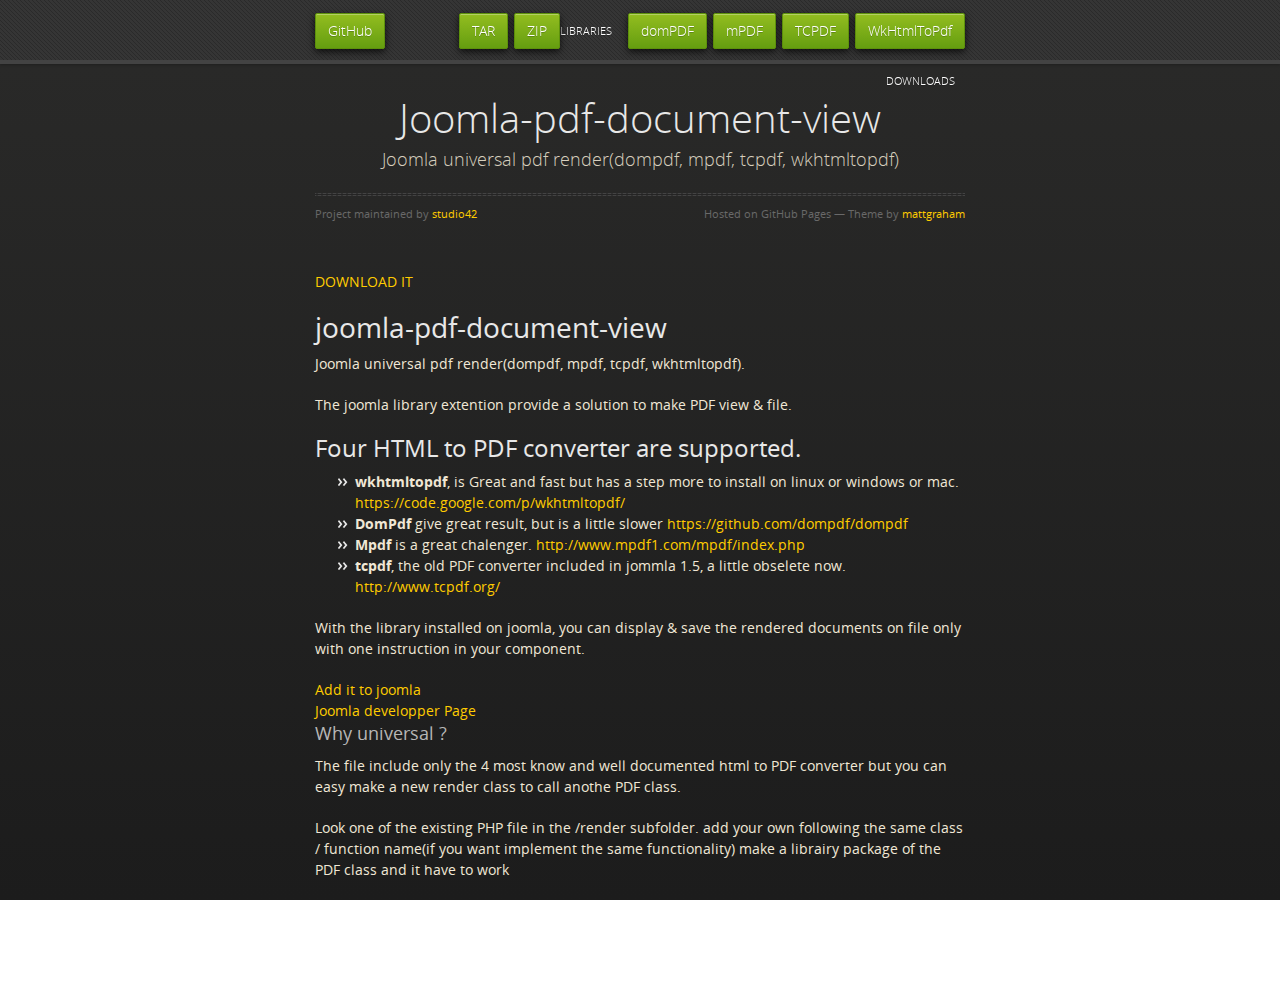
<file: index.html>
<!doctype html>
<html>
  <head>
    <meta charset="utf-8">
    <meta http-equiv="X-UA-Compatible" content="chrome=1">
    <title>Joomla-pdf-document-view by studio42</title>
    <link rel="stylesheet" href="stylesheets/styles.css">
    <link rel="stylesheet" href="stylesheets/pygment_trac.css">
    <script src="https://ajax.googleapis.com/ajax/libs/jquery/1.7.1/jquery.min.js"></script>
    <script src="javascripts/respond.js"></script>
    <!--[if lt IE 9]>
      <script src="//html5shiv.googlecode.com/svn/trunk/html5.js"></script>
    <![endif]-->
    <!--[if lt IE 8]>
    <link rel="stylesheet" href="stylesheets/ie.css">
    <![endif]-->
    <meta name="viewport" content="width=device-width, initial-scale=1, user-scalable=no">

  </head>
  <body>
      <div id="header">
        <nav>
          <li class="fork"><a href="https://github.com/studio42/joomla-pdf-document-view">GitHub</a></li>
          <li class="downloads"><a href="https://github.com/studio42/joomla-pdf-document-view/archive/lib_WkHtmlToPdf_j2.5.zip">WkHtmlToPdf</a></li>
          <li class="downloads"><a href="https://github.com/studio42/joomla-pdf-document-view/archive/lib_tcpdf_j2.5.zip">TCPDF</a></li>
          <li class="downloads"><a href="https://github.com/studio42/joomla-pdf-document-view/archive/lib_mpdf_j2.5.zip">mPDF</a></li>
          <li class="downloads"><a href="https://github.com/studio42/joomla-pdf-document-view/tree/lib_dompdf_j2.5.zip">domPDF</a></li>
          <li class="title"> LIBRARIES</li>
          <li class="downloads"><a href="https://github.com/studio42/joomla-pdf-document-view/zipball/master">ZIP</a></li>
          <li class="downloads"><a href="https://github.com/studio42/joomla-pdf-document-view/tarball/master">TAR</a></li>
          <li class="title"> DOWNLOADS</li>
        </nav>
      </div><!-- end header -->

    <div class="wrapper">

      <section>
        <div id="title">
          <h1>Joomla-pdf-document-view</h1>
          <p>Joomla universal pdf render(dompdf, mpdf, tcpdf, wkhtmltopdf)</p>
          <hr>
          <span class="credits left">Project maintained by <a href="https://github.com/studio42">studio42</a></span>
          <span class="credits right">Hosted on GitHub Pages &mdash; Theme by <a href="https://twitter.com/michigangraham">mattgraham</a></span>
        </div>

        <p><a href="https://github.com/studio42/joomla-pdf-document-view/archive/master.zip">DOWNLOAD IT</a></p>

<h1>
<a name="joomla-pdf-document-view" class="anchor" href="#joomla-pdf-document-view"><span class="octicon octicon-link"></span></a>joomla-pdf-document-view</h1>

<p>Joomla universal pdf render(dompdf, mpdf, tcpdf, wkhtmltopdf).</p>

<p>The joomla library extention provide a solution to make PDF view &amp; file.</p>

<h2>
<a name="four-html-to-pdf-converter-are-supported" class="anchor" href="#four-html-to-pdf-converter-are-supported"><span class="octicon octicon-link"></span></a>Four HTML to PDF converter are supported.</h2>

<ul>
<li>
<strong>wkhtmltopdf</strong>, is Great and fast but has a step more to install on linux or windows or mac.
<a href="https://code.google.com/p/wkhtmltopdf/">https://code.google.com/p/wkhtmltopdf/</a>
</li>
<li>
<strong>DomPdf</strong> give great result, but is a little slower 
<a href="https://github.com/dompdf/dompdf">https://github.com/dompdf/dompdf</a>
</li>
<li>
<strong>Mpdf</strong> is a great chalenger.
<a href="http://www.mpdf1.com/mpdf/index.php">http://www.mpdf1.com/mpdf/index.php</a>
</li>
<li>
<strong>tcpdf</strong>, the old  PDF converter included in jommla 1.5, a little obselete now.
<a href="http://www.tcpdf.org/">http://www.tcpdf.org/</a>
</li>
</ul><p>With the library installed on joomla, you can display &amp; save the rendered documents on file only with one instruction in your component.</p>
<a href="install.html">Add it to joomla</a><br/>
<a href="developper.html">Joomla developper Page</a>

<h3>Why universal ?</h3>
<p>The file include only the 4 most know and well documented html to PDF converter but you can easy make a new render class to call anothe PDF class.</p>
<p>Look one of the existing PHP file in the /render subfolder. add your own following the same  class / function name(if you want implement the same functionality) make a librairy package of the PDF class and it have to work </p>

      </section>

    </div>
    <!--[if !IE]><script>fixScale(document);</script><![endif]-->
    
  </body>
</html>
</file>
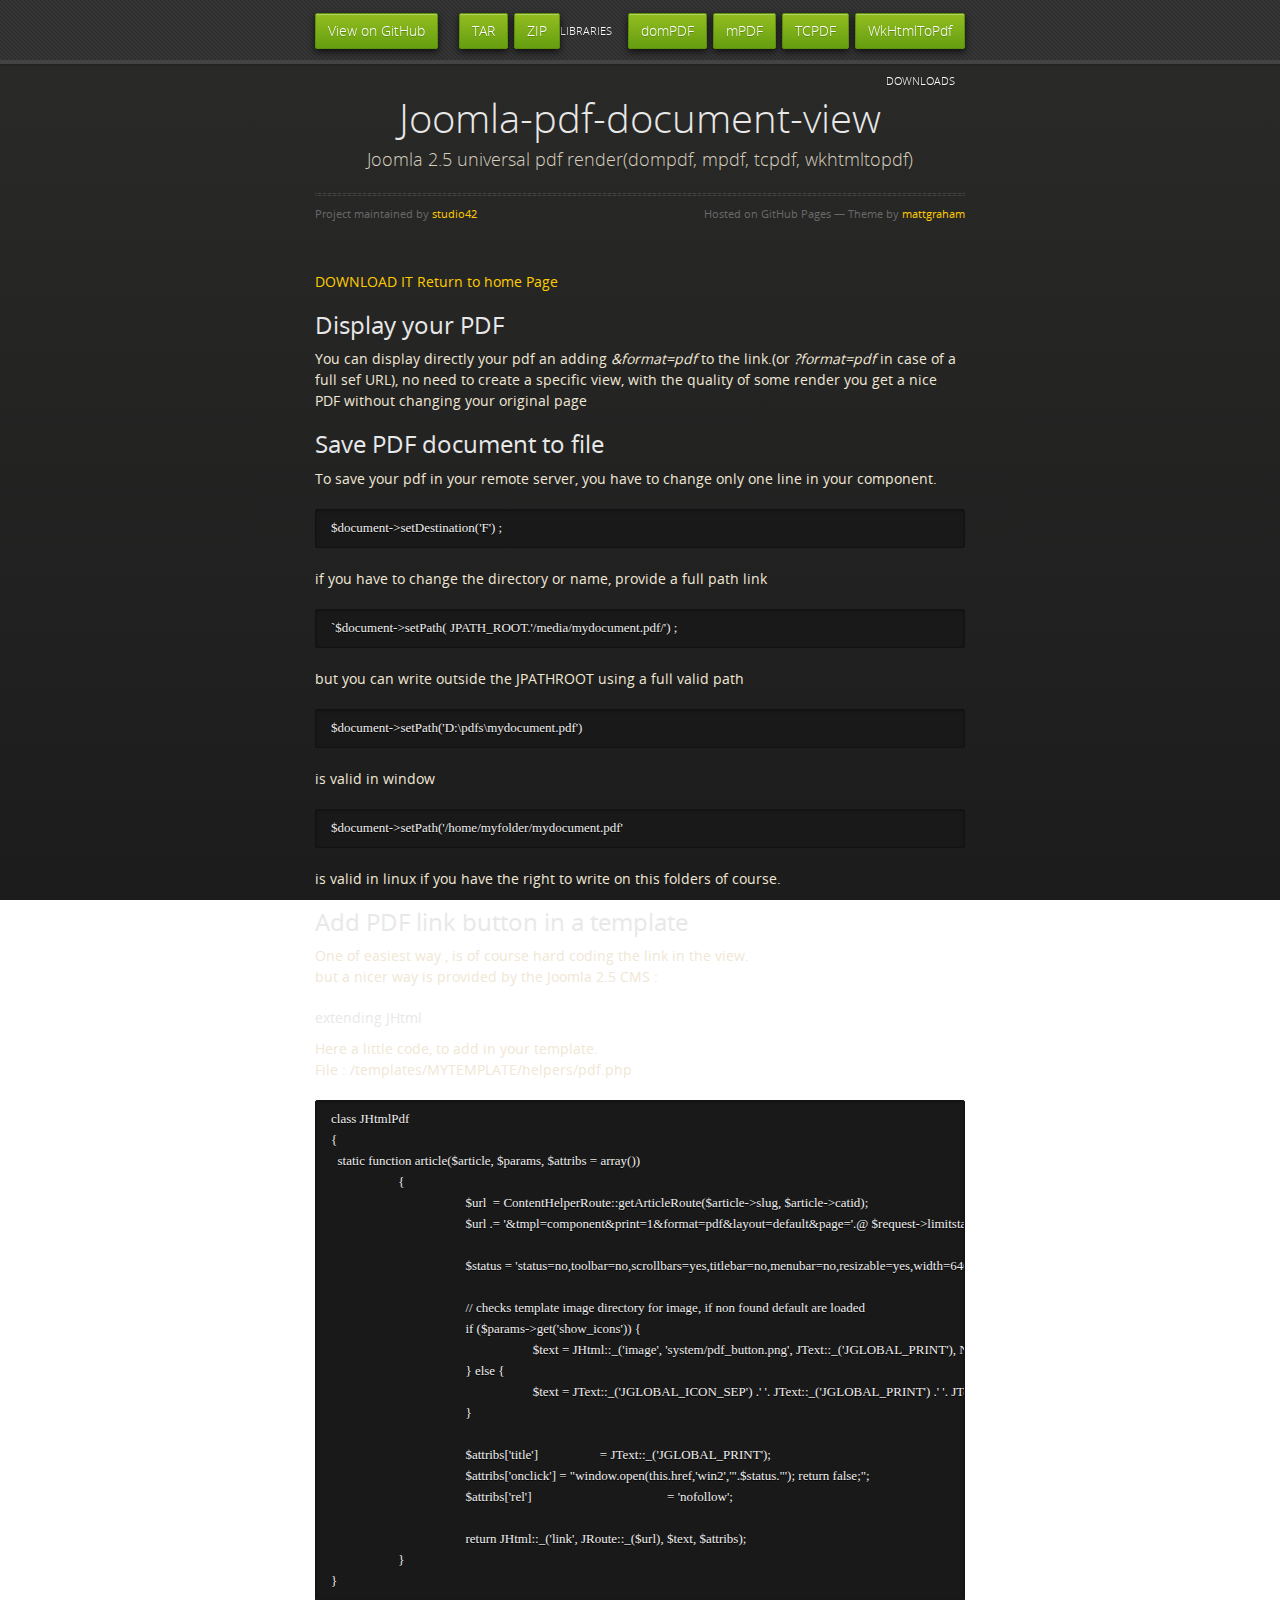
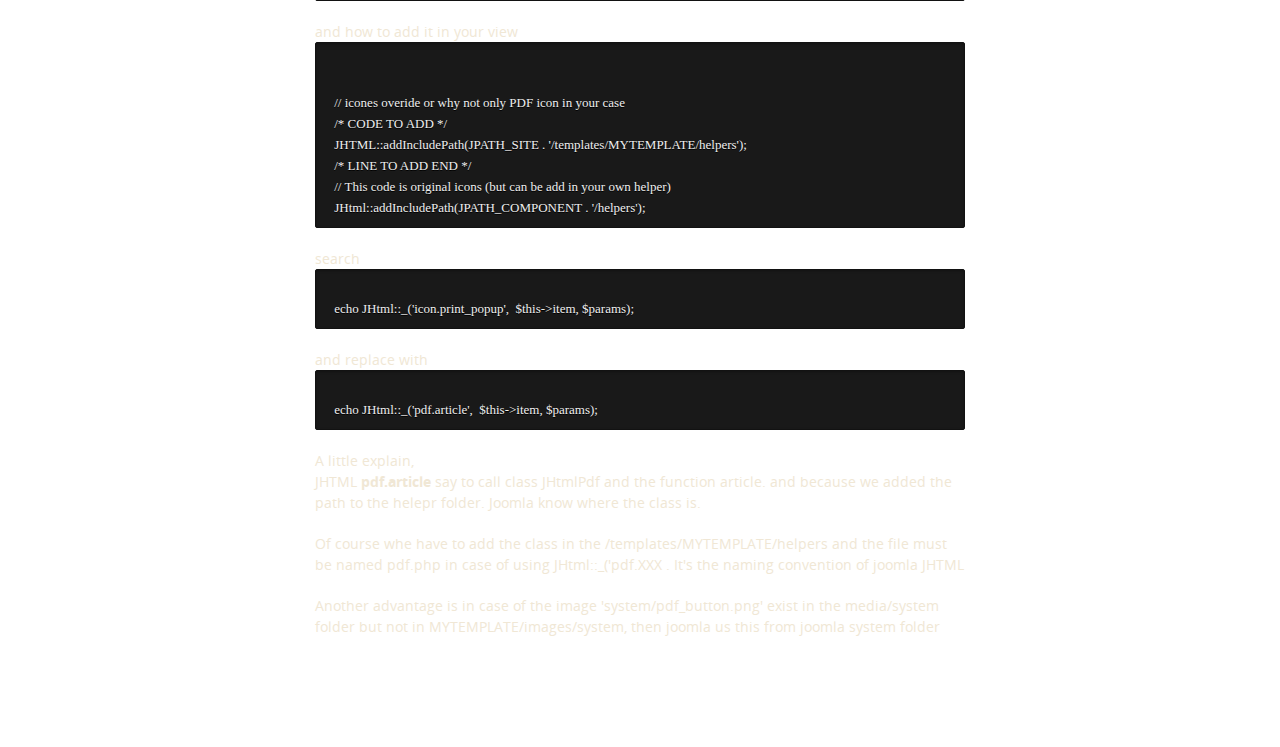
<file: developper.html>
<!doctype html>
<html>
  <head>
    <meta charset="utf-8">
    <meta http-equiv="X-UA-Compatible" content="chrome=1">
    <title>Joomla-pdf-document-view by studio42</title>
    <link rel="stylesheet" href="stylesheets/styles.css">
    <link rel="stylesheet" href="stylesheets/pygment_trac.css">
    <script src="https://ajax.googleapis.com/ajax/libs/jquery/1.7.1/jquery.min.js"></script>
    <script src="javascripts/respond.js"></script>
    <!--[if lt IE 9]>
      <script src="//html5shiv.googlecode.com/svn/trunk/html5.js"></script>
    <![endif]-->
    <!--[if lt IE 8]>
    <link rel="stylesheet" href="stylesheets/ie.css">
    <![endif]-->
    <meta name="viewport" content="width=device-width, initial-scale=1, user-scalable=no">

  </head>
  <body>
      <div id="header">
        <nav>
          <li class="fork"><a href="https://github.com/studio42/joomla-pdf-document-view">View on GitHub</a></li>
          <li class="downloads"><a href="https://github.com/studio42/joomla-pdf-document-view/archive/lib_WkHtmlToPdf_j2.5.zip">WkHtmlToPdf</a></li>
          <li class="downloads"><a href="https://github.com/studio42/joomla-pdf-document-view/archive/lib_tcpdf_j2.5.zip">TCPDF</a></li>
          <li class="downloads"><a href="https://github.com/studio42/joomla-pdf-document-view/archive/lib_mpdf_j2.5.zip">mPDF</a></li>
          <li class="downloads"><a href="https://github.com/studio42/joomla-pdf-document-view/tree/lib_dompdf_j2.5.zip">domPDF</a></li>
          <li class="title"> LIBRARIES</li>
          <li class="downloads"><a href="https://github.com/studio42/joomla-pdf-document-view/zipball/master">ZIP</a></li>
          <li class="downloads"><a href="https://github.com/studio42/joomla-pdf-document-view/tarball/master">TAR</a></li>
          <li class="title"> DOWNLOADS</li>
        </nav>
      </div><!-- end header -->

    <div class="wrapper">

      <section>
        <div id="title">
          <h1>Joomla-pdf-document-view</h1>
          <p>Joomla 2.5 universal pdf render(dompdf, mpdf, tcpdf, wkhtmltopdf)</p>
          <hr>
          <span class="credits left">Project maintained by <a href="https://github.com/studio42">studio42</a></span>
          <span class="credits right">Hosted on GitHub Pages &mdash; Theme by <a href="https://twitter.com/michigangraham">mattgraham</a></span>
        </div>

        <p><a href="https://github.com/studio42/joomla-pdf-document-view/archive/master.zip">DOWNLOAD IT</a> <A HREF="index.html">Return to home Page</A> </p>

<h2>Display your PDF</h2>
<p>You can display directly your pdf an adding <i>&amp;format=pdf</i> to the link.(or <i>?format=pdf</i> in case of
a full sef URL), no need to create a specific view, with the quality of some render you get a nice PDF without changing your original page</P>

<H2>Save PDF document to file</H2>
<P>To save your pdf in your remote server, you have to change only
one line in your component.</P>
<pre><code>$document->setDestination('F')&nbsp;;</code></pre>
<P>if you have to change the directory or name, provide a full path
link</P>
<pre><code>`$document->setPath( JPATH_ROOT.'/media/mydocument.pdf/')&nbsp;;</code></pre>
<P>but you can  write outside the JPATHROOT using a full valid path</P>
<pre><code>$document->setPath('D:\pdfs\mydocument.pdf')</code></pre>
<P>is valid in window</P>
<pre><code>$document->setPath('/home/myfolder/mydocument.pdf'</code></pre>
<P>is valid in linux if you have the right to write on this folders of course.</P>
<H2>Add PDF link button in a template</H2>
<P>
One of easiest way , is of course hard coding the link in the view.<br/>
but a nicer way is provided by the Joomla 2.5 CMS :</P>
<h4>extending JHtml</h4>
<p>Here a little code, to add in your template.<br />
File : /templates/MYTEMPLATE/helpers/pdf.php</p>

<pre><code>class JHtmlPdf
{
  static function article($article, $params, $attribs = array())
	{
		$url  = ContentHelperRoute::getArticleRoute($article->slug, $article->catid);
		$url .= '&tmpl=component&print=1&format=pdf&layout=default&page='.@ $request->limitstart;

		$status = 'status=no,toolbar=no,scrollbars=yes,titlebar=no,menubar=no,resizable=yes,width=640,height=480,directories=no,location=no';

		// checks template image directory for image, if non found default are loaded
		if ($params->get('show_icons')) {
			$text = JHtml::_('image', 'system/pdf_button.png', JText::_('JGLOBAL_PRINT'), NULL, true);
		} else {
			$text = JText::_('JGLOBAL_ICON_SEP') .'&#160;'. JText::_('JGLOBAL_PRINT') .'&#160;'. JText::_('JGLOBAL_ICON_SEP');
		}

		$attribs['title']	= JText::_('JGLOBAL_PRINT');
		$attribs['onclick'] = "window.open(this.href,'win2','".$status."'); return false;";
		$attribs['rel']		= 'nofollow';

		return JHtml::_('link', JRoute::_($url), $text, $attribs);
	}
}
</code></pre>
and how to add it in your view
<pre><code>

 // icones overide or why not only PDF icon in your case
 /* CODE TO ADD */
 JHTML::addIncludePath(JPATH_SITE . '/templates/MYTEMPLATE/helpers');
 /* LINE TO ADD END */
 // This code is original icons (but can be add in your own helper)
 JHtml::addIncludePath(JPATH_COMPONENT . '/helpers');
</code></pre>
search
<pre><code>
 echo JHtml::_('icon.print_popup',  $this->item, $params);
</code></pre>
and replace with
<pre><code>
 echo JHtml::_('pdf.article',  $this->item, $params);
</code></pre>
<p>A little explain,<br />
 JHTML <strong>pdf.article</strong> say to call class JHtmlPdf and the function article. and because we added the path to the helepr folder. Joomla know where the class is.</p>
<p>Of course whe have to add the class in the /templates/MYTEMPLATE/helpers and the file must be named pdf.php in case of using JHtml::_('pdf.XXX . It's the naming convention of joomla JHTML</p>
<p> Another advantage is in case of the image 'system/pdf_button.png' exist in the media/system folder but not in MYTEMPLATE/images/system, then joomla us this from joomla system folder </p>

    </section>

    </div>
    <!--[if !IE]><script>fixScale(document);</script><![endif]-->
    
  </body>
</HTML>
</file>
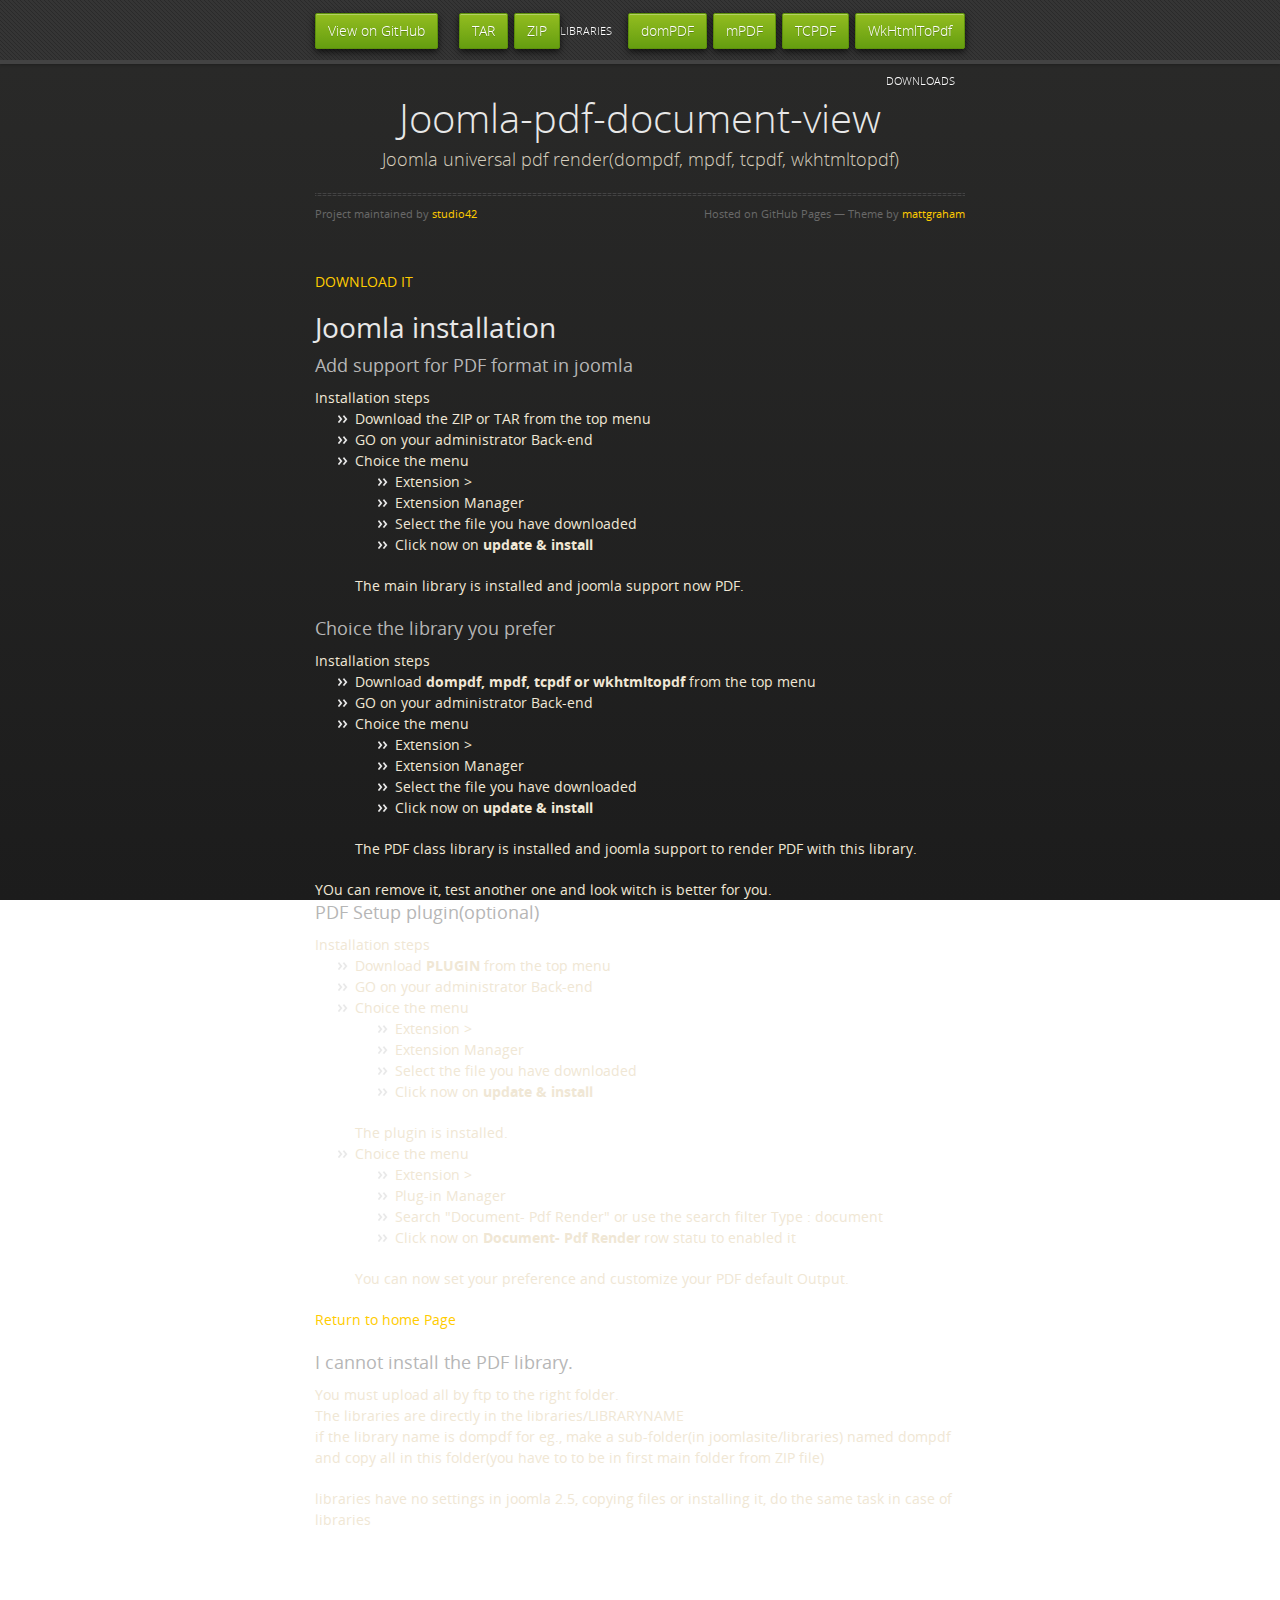
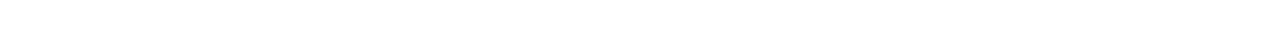
<file: install.html>
<!doctype html>
<html>
  <head>
    <meta charset="utf-8">
    <meta http-equiv="X-UA-Compatible" content="chrome=1">
    <title>Joomla-pdf-document-view by studio42</title>
    <link rel="stylesheet" href="stylesheets/styles.css">
    <link rel="stylesheet" href="stylesheets/pygment_trac.css">
    <script src="https://ajax.googleapis.com/ajax/libs/jquery/1.7.1/jquery.min.js"></script>
    <script src="javascripts/respond.js"></script>
    <!--[if lt IE 9]>
      <script src="//html5shiv.googlecode.com/svn/trunk/html5.js"></script>
    <![endif]-->
    <!--[if lt IE 8]>
    <link rel="stylesheet" href="stylesheets/ie.css">
    <![endif]-->
    <meta name="viewport" content="width=device-width, initial-scale=1, user-scalable=no">

  </head>
  <body>
      <div id="header">
        <nav>
          <li class="fork"><a href="https://github.com/studio42/joomla-pdf-document-view">View on GitHub</a></li>
          <li class="downloads"><a href="https://github.com/studio42/joomla-pdf-document-view/archive/lib_WkHtmlToPdf_j2.5.zip">WkHtmlToPdf</a></li>
          <li class="downloads"><a href="https://github.com/studio42/joomla-pdf-document-view/archive/lib_tcpdf_j2.5.zip">TCPDF</a></li>
          <li class="downloads"><a href="https://github.com/studio42/joomla-pdf-document-view/archive/lib_mpdf_j2.5.zip">mPDF</a></li>
          <li class="downloads"><a href="https://github.com/studio42/joomla-pdf-document-view/archive/lib_dompdf_j2.5.zip">domPDF</a></li>
          <li class="title"> LIBRARIES</li>
          <li class="downloads"><a href="https://github.com/studio42/joomla-pdf-document-view/zipball/master">ZIP</a></li>
          <li class="downloads"><a href="https://github.com/studio42/joomla-pdf-document-view/tarball/master">TAR</a></li>
          <li class="title"> DOWNLOADS</li>
        </nav>
      </div><!-- end header -->

    <div class="wrapper">

      <section>
        <div id="title">
          <h1>Joomla-pdf-document-view</h1>
          <p>Joomla universal pdf render(dompdf, mpdf, tcpdf, wkhtmltopdf)</p>
          <hr>
          <span class="credits left">Project maintained by <a href="https://github.com/studio42">studio42</a></span>
          <span class="credits right">Hosted on GitHub Pages &mdash; Theme by <a href="https://twitter.com/michigangraham">mattgraham</a></span>
        </div>

        <p><a href="https://github.com/studio42/joomla-pdf-document-view/archive/master.zip">DOWNLOAD IT</a></p>

<h1>Joomla installation</h1>
<h3>Add support for PDF format in joomla</h3>
<div>Installation steps
<ul>
	<li>Download the ZIP or TAR from the top menu</li>
	<li>GO on your administrator Back-end</li>
	<li>
		Choice the menu 
		<ul>
			<li>Extension ></li>
			<li>Extension Manager</li>
			<li>Select the file you have downloaded</li>
			<li>Click now on <strong>update & install</strong></li>
		</ul>
		The main library is installed and joomla support now PDF.
	</li>
</ul>

</div>
<h3>Choice the library you prefer</h3>
<div>Installation steps
<ul>
	<li>Download <strong>dompdf, mpdf, tcpdf or wkhtmltopdf</strong> from the top menu</li>
	<li>GO on your administrator Back-end</li>
	<li>
		Choice the menu 
		<ul>
			<li>Extension ></li>
			<li>Extension Manager</li>
			<li>Select the file you have downloaded</li>
			<li>Click now on <strong>update & install</strong></li>
		</ul>
		The PDF class library is installed and joomla support to render PDF with this library.
	</li>

</ul>

YOu can remove it, test another one and look witch is better for you.

</div>

<h3>PDF Setup plugin(optional)</h3>
<div>Installation steps
<ul>
	<li>Download <strong>PLUGIN</strong> from the top menu</li>
	<li>GO on your administrator Back-end</li>
	<li>
		Choice the menu 
		<ul>
			<li>Extension ></li>
			<li>Extension Manager</li>
			<li>Select the file you have downloaded</li>
			<li>Click now on <strong>update & install</strong></li>
		</ul>
		The plugin is installed.
	</li>
	<li>
		Choice the menu 
		<ul>
			<li>Extension ></li>
			<li>Plug-in Manager</li>
			<li>Search "Document- Pdf Render" or use the search filter Type : document</li>
			<li>Click now on <strong>Document- Pdf Render</strong> row statu to enabled it</li>
		</ul>
		You can now set your preference and customize your PDF default Output.
	</li>

</ul>

</div>
<P><A HREF="index.html">Return to home Page</A> 
</P>
<h3>I cannot install the PDF library.</h3>
<p>You must upload all by ftp to the right folder.<br/>The libraries are directly in the libraries/LIBRARYNAME<br /> if the library name is dompdf for eg., make a sub-folder(in joomlasite/libraries) named dompdf and copy all in this folder(you have to to be in first main folder from ZIP file)</p>
<p>libraries have no settings in joomla 2.5, copying files or installing it, do the same task in case of libraries</p>
    </section>

    </div>
    <!--[if !IE]><script>fixScale(document);</script><![endif]-->
    
  </body>
</HTML>
</file>
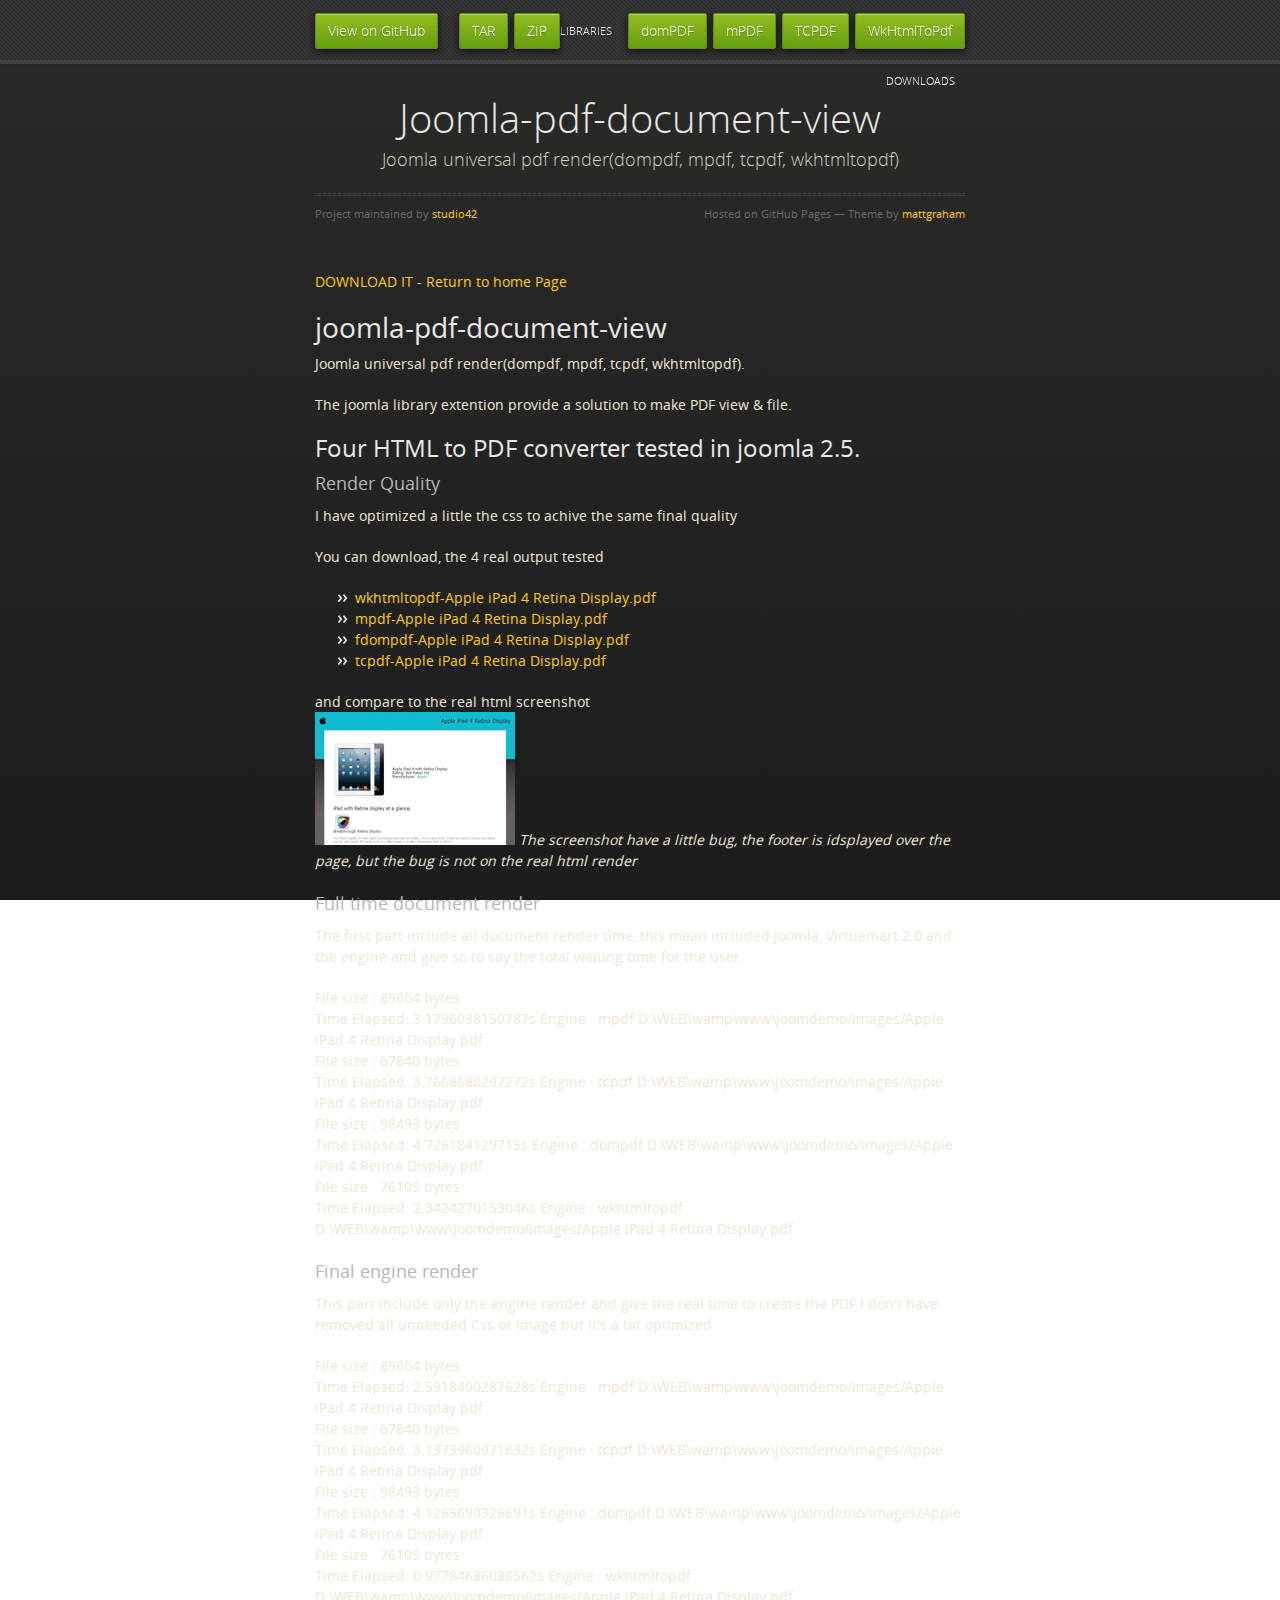
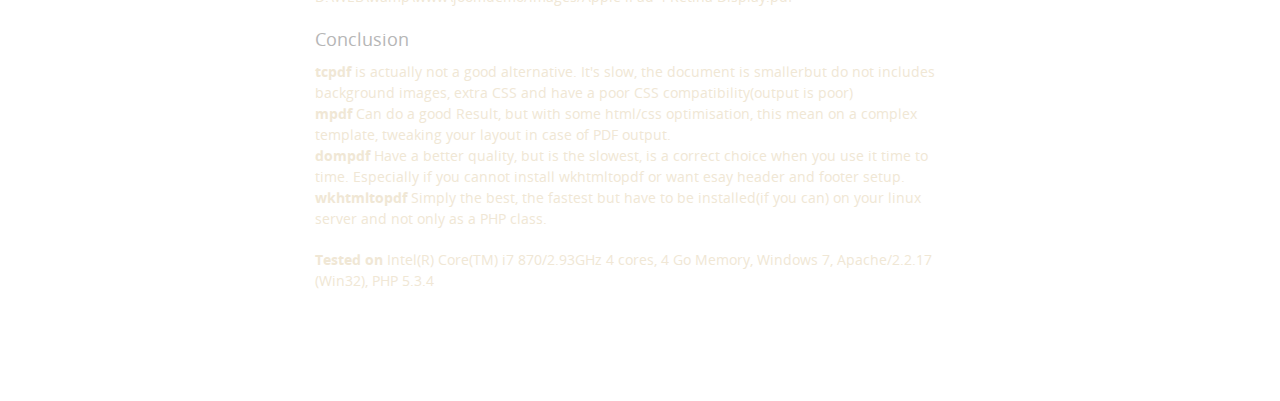
<file: perf.html>
<!doctype html>
<html>
  <head>
    <meta charset="utf-8">
    <meta http-equiv="X-UA-Compatible" content="chrome=1">
    <title>Joomla-pdf-document-view by studio42</title>
    <link rel="stylesheet" href="stylesheets/styles.css">
    <link rel="stylesheet" href="stylesheets/pygment_trac.css">
    <script src="https://ajax.googleapis.com/ajax/libs/jquery/1.7.1/jquery.min.js"></script>
    <script src="javascripts/respond.js"></script>
    <!--[if lt IE 9]>
      <script src="//html5shiv.googlecode.com/svn/trunk/html5.js"></script>
    <![endif]-->
    <!--[if lt IE 8]>
    <link rel="stylesheet" href="stylesheets/ie.css">
    <![endif]-->
    <meta name="viewport" content="width=device-width, initial-scale=1, user-scalable=no">

  </head>
  <body>
      <div id="header">
        <nav>
          <li class="fork"><a href="https://github.com/studio42/joomla-pdf-document-view">View on GitHub</a></li>
          <li class="downloads"><a href="https://github.com/studio42/joomla-pdf-document-view/archive/lib_WkHtmlToPdf_j2.5.zip">WkHtmlToPdf</a></li>
          <li class="downloads"><a href="https://github.com/studio42/joomla-pdf-document-view/archive/lib_tcpdf_j2.5.zip">TCPDF</a></li>
          <li class="downloads"><a href="https://github.com/studio42/joomla-pdf-document-view/archive/lib_mpdf_j2.5.zip">mPDF</a></li>
          <li class="downloads"><a href="https://github.com/studio42/joomla-pdf-document-view/archive/lib_dompdf_j2.5.zip">domPDF</a></li>
          <li class="title">LIBRARIES</li>
          <li class="downloads"><a href="https://github.com/studio42/joomla-pdf-document-view/zipball/master">ZIP</a></li>
          <li class="downloads"><a href="https://github.com/studio42/joomla-pdf-document-view/tarball/master">TAR</a></li>
          <li class="title">DOWNLOADS</li>
        </nav>
      </div><!-- end header -->

    <div class="wrapper">

      <section>
        <div id="title">
          <h1>Joomla-pdf-document-view</h1>
          <p>Joomla universal pdf render(dompdf, mpdf, tcpdf, wkhtmltopdf)</p>
          <hr>
          <span class="credits left">Project maintained by <a href="https://github.com/studio42">studio42</a></span>
          <span class="credits right">Hosted on GitHub Pages &mdash; Theme by <a href="https://twitter.com/michigangraham">mattgraham</a></span>
        </div>

        <p><a href="https://github.com/studio42/joomla-pdf-document-view/archive/master.zip">DOWNLOAD IT</a> - <a href="index.html">Return to home Page</a> </p>

<h1>
<a name="joomla-pdf-document-view" class="anchor" href="#joomla-pdf-document-view"><span class="octicon octicon-link"></span></a>joomla-pdf-document-view</h1>

<p>Joomla universal pdf render(dompdf, mpdf, tcpdf, wkhtmltopdf).</p>

<p>The joomla library extention provide a solution to make PDF view &amp; file.</p>

<h2>
<a name="four-html-to-pdf-converter-are-tested-joomla" class="anchor" href="#four-html-to-pdf-converter-are-tested-joomla"><span class="octicon octicon-link"></span></a>Four HTML to PDF converter tested in joomla 2.5.</h2>

<h3>Render Quality</h3>
<p>I have optimized a little the css to achive the same final quality</p>
<p>You can download, the 4 real output tested
<ul>
  <li><a href="pdfs/wkhtmltopdf-Apple_iPad_4_Retina_Display.pdf">wkhtmltopdf-Apple iPad 4 Retina Display.pdf</a>
</li>
<li>
<a href="pdfs/mpdf-Apple_iPad_4_Retina_Display.pdf">mpdf-Apple iPad 4 Retina Display.pdf</a>
</li>
<li>
<a href="pdfs/dompdf-Apple_iPad_4_Retina_Display.pdf">fdompdf-Apple iPad 4 Retina Display.pdf</a>
</li>
<li>
<a href="pdfs/tcpdf-Apple_iPad_4_Retina_Display.pdf">tcpdf-Apple iPad 4 Retina Display.pdf</a>
</li>
</ul>
<p/>
<p>
and compare to the real html screenshot<br/> <a href="pdfs/Apple_iPad_4_Retina_Display.png" title="Apple iPad 4 Retina Display (HTML screenshot)"><img src="pdfs/Apple_iPad_4_thumb.png"></a>
<i>The screenshot have a little bug, the footer is idsplayed over the page, but the bug is not on the real html render</i>
</p>
<h3>Full time document render</h3>
<p>The first part include all document render time, this mean included Joomla, Virtuemart 2.0 and the engine and give so to say the total waiting time for the user.</p>
<p>
File size : 89804 bytes<br/>
Time Elapsed: 3.1796038150787s Engine : mpdf D:\WEB\wamp\www\joomdemo/images/Apple iPad 4 Retina Display.pdf<br/>
File size : 67840 bytes<br/>
Time Elapsed: 3.7668688297272s Engine : tcpdf D:\WEB\wamp\www\joomdemo/images/Apple iPad 4 Retina Display.pdf<br/>
File size : 98493 bytes<br/>
Time Elapsed: 4.726184129715s Engine : dompdf D:\WEB\wamp\www\joomdemo/images/Apple iPad 4 Retina Display.pdf<br/>
File size : 76105 bytes<br/>
Time Elapsed: 2.3424270153046s Engine : wkhtmltopdf D:\WEB\wamp\www\joomdemo/images/Apple iPad 4 Retina Display.pdf<br/>
</p>
<h3>Final engine render</h3>
<p>This part include only the engine render and give the real time to create the PDF.I don't have removed all unneeded Css or image but it's a bit optimized</p>
<p>
File size : 89804 bytes<br/>
Time Elapsed: 2.5918400287628s Engine : mpdf D:\WEB\wamp\www\joomdemo/images/Apple iPad 4 Retina Display.pdf<br/>
File size : 67840 bytes<br/>
Time Elapsed: 3.1373960971832s Engine : tcpdf D:\WEB\wamp\www\joomdemo/images/Apple iPad 4 Retina Display.pdf<br/>
File size : 98493 bytes<br/>
Time Elapsed: 4.1265690326691s Engine : dompdf D:\WEB\wamp\www\joomdemo/images/Apple iPad 4 Retina Display.pdf<br/>
File size : 76105 bytes<br/>
Time Elapsed: 0.97784686088562s Engine : wkhtmltopdf D:\WEB\wamp\www\joomdemo/images/Apple iPad 4 Retina Display.pdf<br/>
</p>
<h3>Conclusion</h3>
<p>
<strong>tcpdf</strong> is actually not a good alternative. It's slow, the document is smallerbut do not includes background images, extra CSS and have a poor CSS compatibility(output is poor) <br/>
<strong>mpdf</strong> Can do a good Result, but with some html/css optimisation, this mean on a complex template, tweaking your layout in case of PDF output. <br/>
<strong>dompdf</strong> Have a better quality, but is the slowest, is a correct choice when you use it time to time. Especially if you cannot install wkhtmltopdf or want esay header and footer setup. <br/>
<strong>wkhtmltopdf</strong> Simply the best, the fastest but have to be installed(if you can) on your linux server and not only as a PHP class. <br/>
</p>
<p><strong>Tested on</strong> Intel(R) Core(TM) i7 870/2.93GHz 4 cores, 4 Go Memory, Windows 7, Apache/2.2.17 (Win32), PHP 5.3.4
</p>
      </section>

    </div>
    <!--[if !IE]><script>fixScale(document);</script><![endif]-->
    
  </body>
</html>
</file>
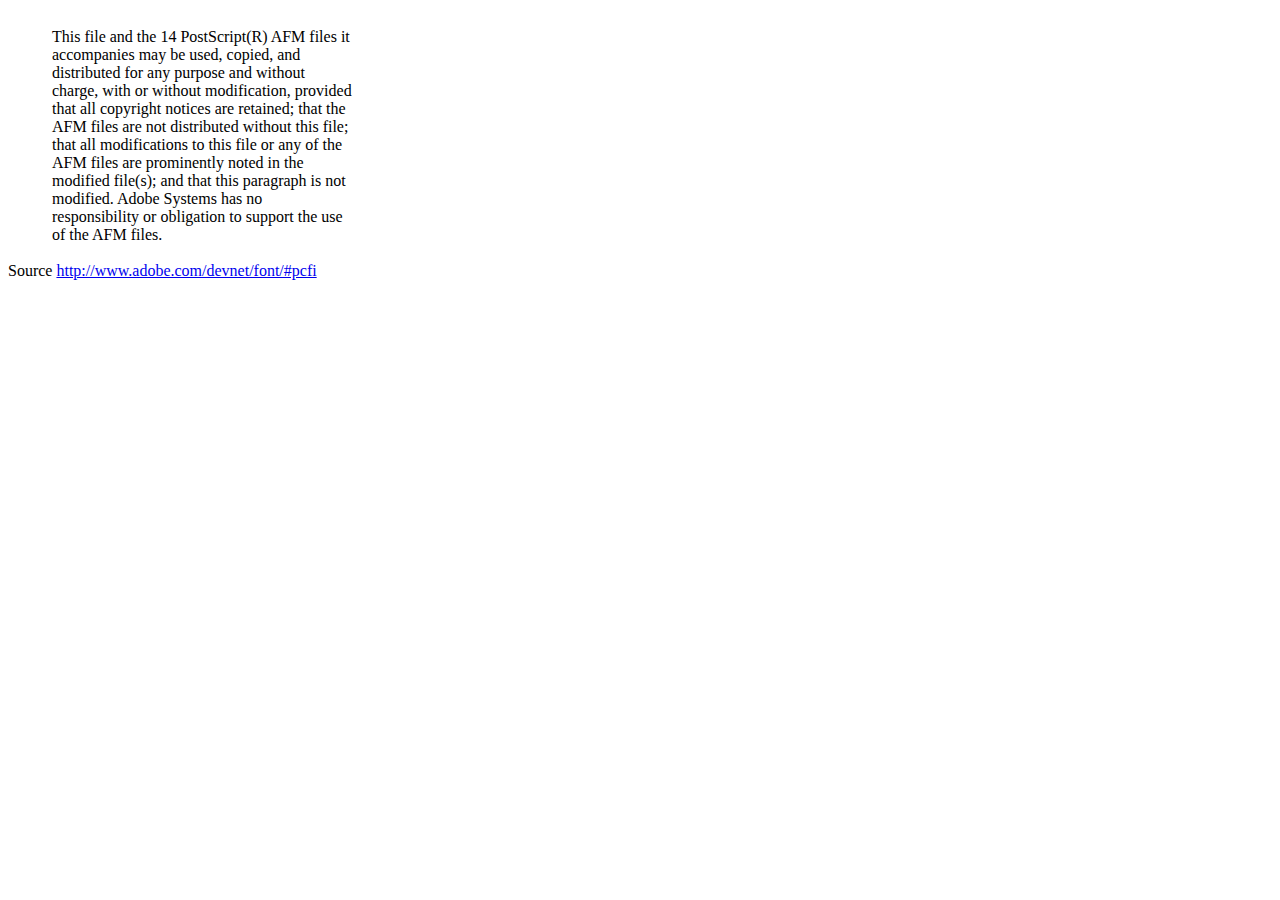
<file: lib/fonts/mustRead.html>
<html>
	<head>
		<meta http-equiv="content-type" content="text/html;charset=iso-8859-1">
		<meta name="generator" content="Adobe GoLive 4">
		<title>Core 14 AFM Files - ReadMe</title>
	</head>
	<body bgcolor="white">
		<font color="white">or</font>
		<table border="0" cellpadding="0" cellspacing="2">
			<tr>
				<td width="40"></td>
				<td width="300">This file and the 14 PostScript(R) AFM files it accompanies may be used, copied, and distributed for any purpose and without charge, with or without modification, provided that all copyright notices are retained; that the AFM files are not distributed without this file; that all modifications to this file or any of the AFM files are prominently noted in the modified file(s); and that this paragraph is not modified. Adobe Systems has no responsibility or obligation to support the use of the AFM files. <font color="white">Col</font></td>
			</tr>
		</table>
		<p>Source <a href="http://www.adobe.com/devnet/font/#pcfi">http://www.adobe.com/devnet/font/#pcfi</a></p>
</body>
</html>
</file>
<file: stylesheets/styles.css>
@font-face {
  font-family: 'OpenSansLight';
  src: url("../fonts/OpenSans-Light-webfont.eot");
  src: url("../fonts/OpenSans-Light-webfont.eot?#iefix") format("embedded-opentype"), url("../fonts/OpenSans-Light-webfont.woff") format("woff"), url("../fonts/OpenSans-Light-webfont.ttf") format("truetype"), url("../fonts/OpenSans-Light-webfont.svg#OpenSansLight") format("svg");
  font-weight: normal;
  font-style: normal;
}

@font-face {
  font-family: 'OpenSansLightItalic';
  src: url("../fonts/OpenSans-LightItalic-webfont.eot");
  src: url("../fonts/OpenSans-LightItalic-webfont.eot?#iefix") format("embedded-opentype"), url("../fonts/OpenSans-LightItalic-webfont.woff") format("woff"), url("../fonts/OpenSans-LightItalic-webfont.ttf") format("truetype"), url("../fonts/OpenSans-LightItalic-webfont.svg#OpenSansLightItalic") format("svg");
  font-weight: normal;
  font-style: normal;
}

@font-face {
  font-family: 'OpenSansRegular';
  src: url("../fonts/OpenSans-Regular-webfont.eot");
  src: url("../fonts/OpenSans-Regular-webfont.eot?#iefix") format("embedded-opentype"), url("../fonts/OpenSans-Regular-webfont.woff") format("woff"), url("../fonts/OpenSans-Regular-webfont.ttf") format("truetype"), url("../fonts/OpenSans-Regular-webfont.svg#OpenSansRegular") format("svg");
  font-weight: normal;
  font-style: normal;
  -webkit-font-smoothing: antialiased;
}

@font-face {
  font-family: 'OpenSansItalic';
  src: url("../fonts/OpenSans-Italic-webfont.eot");
  src: url("../fonts/OpenSans-Italic-webfont.eot?#iefix") format("embedded-opentype"), url("../fonts/OpenSans-Italic-webfont.woff") format("woff"), url("../fonts/OpenSans-Italic-webfont.ttf") format("truetype"), url("../fonts/OpenSans-Italic-webfont.svg#OpenSansItalic") format("svg");
  font-weight: normal;
  font-style: normal;
  -webkit-font-smoothing: antialiased;
}

@font-face {
  font-family: 'OpenSansSemibold';
  src: url("../fonts/OpenSans-Semibold-webfont.eot");
  src: url("../fonts/OpenSans-Semibold-webfont.eot?#iefix") format("embedded-opentype"), url("../fonts/OpenSans-Semibold-webfont.woff") format("woff"), url("../fonts/OpenSans-Semibold-webfont.ttf") format("truetype"), url("../fonts/OpenSans-Semibold-webfont.svg#OpenSansSemibold") format("svg");
  font-weight: normal;
  font-style: normal;
  -webkit-font-smoothing: antialiased;
}

@font-face {
  font-family: 'OpenSansSemiboldItalic';
  src: url("../fonts/OpenSans-SemiboldItalic-webfont.eot");
  src: url("../fonts/OpenSans-SemiboldItalic-webfont.eot?#iefix") format("embedded-opentype"), url("../fonts/OpenSans-SemiboldItalic-webfont.woff") format("woff"), url("../fonts/OpenSans-SemiboldItalic-webfont.ttf") format("truetype"), url("../fonts/OpenSans-SemiboldItalic-webfont.svg#OpenSansSemiboldItalic") format("svg");
  font-weight: normal;
  font-style: normal;
  -webkit-font-smoothing: antialiased;
}

@font-face {
  font-family: 'OpenSansBold';
  src: url("../fonts/OpenSans-Bold-webfont.eot");
  src: url("../fonts/OpenSans-Bold-webfont.eot?#iefix") format("embedded-opentype"), url("../fonts/OpenSans-Bold-webfont.woff") format("woff"), url("../fonts/OpenSans-Bold-webfont.ttf") format("truetype"), url("../fonts/OpenSans-Bold-webfont.svg#OpenSansBold") format("svg");
  font-weight: normal;
  font-style: normal;
  -webkit-font-smoothing: antialiased;
}

@font-face {
  font-family: 'OpenSansBoldItalic';
  src: url("../fonts/OpenSans-BoldItalic-webfont.eot");
  src: url("../fonts/OpenSans-BoldItalic-webfont.eot?#iefix") format("embedded-opentype"), url("../fonts/OpenSans-BoldItalic-webfont.woff") format("woff"), url("../fonts/OpenSans-BoldItalic-webfont.ttf") format("truetype"), url("../fonts/OpenSans-BoldItalic-webfont.svg#OpenSansBoldItalic") format("svg");
  font-weight: normal;
  font-style: normal;
  -webkit-font-smoothing: antialiased;
}

/* normalize.css 2012-02-07T12:37 UTC - http://github.com/necolas/normalize.css */
/* =============================================================================
   HTML5 display definitions
   ========================================================================== */
/*
 * Corrects block display not defined in IE6/7/8/9 & FF3
 */
article,
aside,
details,
figcaption,
figure,
footer,
header,
hgroup,
nav,
section,
summary {
  display: block;
}

/*
 * Corrects inline-block display not defined in IE6/7/8/9 & FF3
 */
audio,
canvas,
video {
  display: inline-block;
  *display: inline;
  *zoom: 1;
}

/*
 * Prevents modern browsers from displaying 'audio' without controls
 */
audio:not([controls]) {
  display: none;
}

/*
 * Addresses styling for 'hidden' attribute not present in IE7/8/9, FF3, S4
 * Known issue: no IE6 support
 */
[hidden] {
  display: none;
}

/* =============================================================================
   Base
   ========================================================================== */
/*
 * 1. Corrects text resizing oddly in IE6/7 when body font-size is set using em units
 *    http://clagnut.com/blog/348/#c790
 * 2. Prevents iOS text size adjust after orientation change, without disabling user zoom
 *    www.456bereastreet.com/archive/201012/controlling_text_size_in_safari_for_ios_without_disabling_user_zoom/
 */
html {
  font-size: 100%;
  /* 1 */
  -webkit-text-size-adjust: 100%;
  /* 2 */
  -ms-text-size-adjust: 100%;
  /* 2 */
}

/*
 * Addresses font-family inconsistency between 'textarea' and other form elements.
 */
html,
button,
input,
select,
textarea {
  font-family: sans-serif;
}

/*
 * Addresses margins handled incorrectly in IE6/7
 */
body {
  margin: 0;
}

/* =============================================================================
   Links
   ========================================================================== */
/*
 * Addresses outline displayed oddly in Chrome
 */
a:focus {
  outline: thin dotted;
}

/*
 * Improves readability when focused and also mouse hovered in all browsers
 * people.opera.com/patrickl/experiments/keyboard/test
 */
a:hover,
a:active {
  outline: 0;
}

/* =============================================================================
   Typography
   ========================================================================== */
/*
 * Addresses font sizes and margins set differently in IE6/7
 * Addresses font sizes within 'section' and 'article' in FF4+, Chrome, S5
 */
h1 {
  font-size: 2em;
  margin: 0.67em 0;
}

h2 {
  font-size: 1.5em;
  margin: 0.83em 0;
}

h3 {
  font-size: 1.17em;
  margin: 1em 0;
}

h4 {
  font-size: 1em;
  margin: 1.33em 0;
}

h5 {
  font-size: 0.83em;
  margin: 1.67em 0;
}

h6 {
  font-size: 0.75em;
  margin: 2.33em 0;
}

/*
 * Addresses styling not present in IE7/8/9, S5, Chrome
 */
abbr[title] {
  border-bottom: 1px dotted;
}

/*
 * Addresses style set to 'bolder' in FF3+, S4/5, Chrome
*/
b,
strong {
  font-weight: bold;
}

blockquote {
  margin: 1em 40px;
}

/*
 * Addresses styling not present in S5, Chrome
 */
dfn {
  font-style: italic;
}

/*
 * Addresses styling not present in IE6/7/8/9
 */
mark {
  background: #ff0;
  color: #000;
}

/*
 * Addresses margins set differently in IE6/7
 */
p,
pre {
  margin: 1em 0;
}

/*
 * Corrects font family set oddly in IE6, S4/5, Chrome
 * en.wikipedia.org/wiki/User:Davidgothberg/Test59
 */
pre,
code,
kbd,
samp {
  font-family: monospace, serif;
  _font-family: 'courier new', monospace;
  font-size: 1em;
}

/*
 * 1. Addresses CSS quotes not supported in IE6/7
 * 2. Addresses quote property not supported in S4
 */
/* 1 */
q {
  quotes: none;
}

/* 2 */
q:before,
q:after {
  content: '';
  content: none;
}

small {
  font-size: 75%;
}

/*
 * Prevents sub and sup affecting line-height in all browsers
 * gist.github.com/413930
 */
sub,
sup {
  font-size: 75%;
  line-height: 0;
  position: relative;
  vertical-align: baseline;
}

sup {
  top: -0.5em;
}

sub {
  bottom: -0.25em;
}

/* =============================================================================
   Lists
   ========================================================================== */
/*
 * Addresses margins set differently in IE6/7
 */
dl,
menu,
ol,
ul {
  margin: 1em 0;
}

dd {
  margin: 0 0 0 40px;
}

/*
 * Addresses paddings set differently in IE6/7
 */
menu,
ol,
ul {
  padding: 0 0 0 40px;
}

/*
 * Corrects list images handled incorrectly in IE7
 */
nav ul,
nav ol {
  list-style: none;
  list-style-image: none;
}

/* =============================================================================
   Embedded content
   ========================================================================== */
/*
 * 1. Removes border when inside 'a' element in IE6/7/8/9, FF3
 * 2. Improves image quality when scaled in IE7
 *    code.flickr.com/blog/2008/11/12/on-ui-quality-the-little-things-client-side-image-resizing/
 */
img {
  border: 0;
  /* 1 */
  -ms-interpolation-mode: bicubic;
  /* 2 */
}

/*
 * Corrects overflow displayed oddly in IE9
 */
svg:not(:root) {
  overflow: hidden;
}

/* =============================================================================
   Figures
   ========================================================================== */
/*
 * Addresses margin not present in IE6/7/8/9, S5, O11
 */
figure {
  margin: 0;
}

/* =============================================================================
   Forms
   ========================================================================== */
/*
 * Corrects margin displayed oddly in IE6/7
 */
form {
  margin: 0;
}

/*
 * Define consistent border, margin, and padding
 */
fieldset {
  border: 1px solid #c0c0c0;
  margin: 0 2px;
  padding: 0.35em 0.625em 0.75em;
}

/*
 * 1. Corrects color not being inherited in IE6/7/8/9
 * 2. Corrects text not wrapping in FF3 
 * 3. Corrects alignment displayed oddly in IE6/7
 */
legend {
  border: 0;
  /* 1 */
  padding: 0;
  white-space: normal;
  /* 2 */
  *margin-left: -7px;
  /* 3 */
}

/*
 * 1. Corrects font size not being inherited in all browsers
 * 2. Addresses margins set differently in IE6/7, FF3+, S5, Chrome
 * 3. Improves appearance and consistency in all browsers
 */
button,
input,
select,
textarea {
  font-size: 100%;
  /* 1 */
  margin: 0;
  /* 2 */
  vertical-align: baseline;
  /* 3 */
  *vertical-align: middle;
  /* 3 */
}

/*
 * Addresses FF3/4 setting line-height on 'input' using !important in the UA stylesheet
 */
button,
input {
  line-height: normal;
  /* 1 */
}

/*
 * 1. Improves usability and consistency of cursor style between image-type 'input' and others
 * 2. Corrects inability to style clickable 'input' types in iOS
 * 3. Removes inner spacing in IE7 without affecting normal text inputs
 *    Known issue: inner spacing remains in IE6
 */
button,
input[type="button"],
input[type="reset"],
input[type="submit"] {
  cursor: pointer;
  /* 1 */
  -webkit-appearance: button;
  /* 2 */
  *overflow: visible;
  /* 3 */
}

/*
 * Re-set default cursor for disabled elements
 */
button[disabled],
input[disabled] {
  cursor: default;
}

/*
 * 1. Addresses box sizing set to content-box in IE8/9
 * 2. Removes excess padding in IE8/9
 * 3. Removes excess padding in IE7
      Known issue: excess padding remains in IE6
 */
input[type="checkbox"],
input[type="radio"] {
  box-sizing: border-box;
  /* 1 */
  padding: 0;
  /* 2 */
  *height: 13px;
  /* 3 */
  *width: 13px;
  /* 3 */
}

/*
 * 1. Addresses appearance set to searchfield in S5, Chrome
 * 2. Addresses box-sizing set to border-box in S5, Chrome (include -moz to future-proof)
 */
input[type="search"] {
  -webkit-appearance: textfield;
  /* 1 */
  -moz-box-sizing: content-box;
  -webkit-box-sizing: content-box;
  /* 2 */
  box-sizing: content-box;
}

/*
 * Removes inner padding and search cancel button in S5, Chrome on OS X
 */
input[type="search"]::-webkit-search-decoration,
input[type="search"]::-webkit-search-cancel-button {
  -webkit-appearance: none;
}

/*
 * Removes inner padding and border in FF3+
 * www.sitepen.com/blog/2008/05/14/the-devils-in-the-details-fixing-dojos-toolbar-buttons/
 */
button::-moz-focus-inner,
input::-moz-focus-inner {
  border: 0;
  padding: 0;
}

/*
 * 1. Removes default vertical scrollbar in IE6/7/8/9
 * 2. Improves readability and alignment in all browsers
 */
textarea {
  overflow: auto;
  /* 1 */
  vertical-align: top;
  /* 2 */
}

/* =============================================================================
   Tables
   ========================================================================== */
/*
 * Remove most spacing between table cells
 */
table {
  border-collapse: collapse;
  border-spacing: 0;
}

body {
  padding: 0px 0 20px 0px;
  margin: 0px;
  font: 14px/1.5 "OpenSansRegular", "Helvetica Neue", Helvetica, Arial, sans-serif;
  color: #f0e7d5;
  font-weight: normal;
  background: #252525;
  background-attachment: fixed !important;
  background: -webkit-gradient(linear, 50% 0%, 50% 100%, color-stop(0%, #2a2a29), color-stop(100%, #1c1c1c));
  background: -webkit-linear-gradient(#2a2a29, #1c1c1c);
  background: -moz-linear-gradient(#2a2a29, #1c1c1c);
  background: -o-linear-gradient(#2a2a29, #1c1c1c);
  background: -ms-linear-gradient(#2a2a29, #1c1c1c);
  background: linear-gradient(#2a2a29, #1c1c1c);
}

h1, h2, h3, h4, h5, h6 {
  color: #e8e8e8;
  margin: 0 0 10px;
  font-family: 'OpenSansRegular', "Helvetica Neue", Helvetica, Arial, sans-serif;
  font-weight: normal;
}

p, ul, ol, table, pre, dl {
  margin: 0 0 20px;
}

h1, h2, h3 {
  line-height: 1.1;
}

h1 {
  font-size: 28px;
}

h2 {
  font-size: 24px;
}

h4, h5, h6 {
  color: #e8e8e8;
}

h3 {
  font-size: 18px;
  line-height: 24px;
  font-family: 'OpenSansRegular', "Helvetica Neue", Helvetica, Arial, sans-serif !important;
  font-weight: normal;
  color: #b6b6b6;
}

a {
  color: #ffcc00;
  font-weight: 400;
  text-decoration: none;
}
a:hover {
  color: #ffeb9b;
}

a small {
  font-size: 11px;
  color: #666;
  margin-top: -0.6em;
  display: block;
}

ul {
  list-style-image: url("../images/bullet.png");
}

strong {
  font-family: 'OpenSansBold', "Helvetica Neue", Helvetica, Arial, sans-serif !important;
  font-weight: normal;
}

.wrapper {
  max-width: 650px;
  margin: 0 auto;
  position: relative;
  padding: 0 20px;
}

section img {
  max-width: 100%;
}

blockquote {
  border-left: 3px solid #ffcc00;
  margin: 0;
  padding: 0 0 0 20px;
  font-style: italic;
}

code {
  font-family: "Lucida Sans", Monaco, Bitstream Vera Sans Mono, Lucida Console, Terminal;
  color: #efefef;
  font-size: 13px;
  margin: 0 4px;
  padding: 4px 6px;
  -moz-border-radius: 2px;
  -webkit-border-radius: 2px;
  -o-border-radius: 2px;
  -ms-border-radius: 2px;
  -khtml-border-radius: 2px;
  border-radius: 2px;
}

pre {
  padding: 8px 15px;
  background: #191919;
  -moz-border-radius: 2px;
  -webkit-border-radius: 2px;
  -o-border-radius: 2px;
  -ms-border-radius: 2px;
  -khtml-border-radius: 2px;
  border-radius: 2px;
  border: 1px solid #121212;
  -moz-box-shadow: inset 0 1px 3px rgba(0, 0, 0, 0.3);
  -webkit-box-shadow: inset 0 1px 3px rgba(0, 0, 0, 0.3);
  -o-box-shadow: inset 0 1px 3px rgba(0, 0, 0, 0.3);
  box-shadow: inset 0 1px 3px rgba(0, 0, 0, 0.3);
  overflow: auto;
  overflow-y: hidden;
}
pre code {
  color: #efefef;
  text-shadow: 0px 1px 0px #000;
  margin: 0;
  padding: 0;
}

table {
  width: 100%;
  border-collapse: collapse;
}

th {
  text-align: left;
  padding: 5px 10px;
  border-bottom: 1px solid #434343;
  color: #b6b6b6;
  font-family: 'OpenSansSemibold', "Helvetica Neue", Helvetica, Arial, sans-serif !important;
  font-weight: normal;
}

td {
  text-align: left;
  padding: 5px 10px;
  border-bottom: 1px solid #434343;
}

hr {
  border: 0;
  outline: none;
  height: 3px;
  background: transparent url("../images/hr.gif") center center repeat-x;
  margin: 0 0 20px;
}

dt {
  color: #F0E7D5;
  font-family: 'OpenSansSemibold', "Helvetica Neue", Helvetica, Arial, sans-serif !important;
  font-weight: normal;
}

#header {
  z-index: 100;
  left: 0;
  top: 0px;
  height: 60px;
  width: 100%;
  position: fixed;
  background: url(../images/nav-bg.gif) #353535;
  border-bottom: 4px solid #434343;
  -moz-box-shadow: 0px 1px 3px rgba(0, 0, 0, 0.25);
  -webkit-box-shadow: 0px 1px 3px rgba(0, 0, 0, 0.25);
  -o-box-shadow: 0px 1px 3px rgba(0, 0, 0, 0.25);
  box-shadow: 0px 1px 3px rgba(0, 0, 0, 0.25);
}
#header nav {
  max-width: 650px;
  margin: 0 auto;
  padding: 0 10px;
  background: blue;
  margin: 6px auto;
}
#header nav li {
  font-family: 'OpenSansLight', "Helvetica Neue", Helvetica, Arial, sans-serif;
  font-weight: normal;
  list-style: none;
  display: inline;
  color: white;
  line-height: 50px;
  text-shadow: 0px 1px 0px rgba(0, 0, 0, 0.2);
  font-size: 14px;
}
#header nav li a {
  color: white;
  border: 1px solid #5d910b;
  background: -webkit-gradient(linear, 50% 0%, 50% 100%, color-stop(0%, #93bd20), color-stop(100%, #659e10));
  background: -webkit-linear-gradient(#93bd20, #659e10);
  background: -moz-linear-gradient(#93bd20, #659e10);
  background: -o-linear-gradient(#93bd20, #659e10);
  background: -ms-linear-gradient(#93bd20, #659e10);
  background: linear-gradient(#93bd20, #659e10);
  -moz-border-radius: 2px;
  -webkit-border-radius: 2px;
  -o-border-radius: 2px;
  -ms-border-radius: 2px;
  -khtml-border-radius: 2px;
  border-radius: 2px;
  -moz-box-shadow: inset 0px 1px 0px rgba(255, 255, 255, 0.3), 0px 3px 7px rgba(0, 0, 0, 0.7);
  -webkit-box-shadow: inset 0px 1px 0px rgba(255, 255, 255, 0.3), 0px 3px 7px rgba(0, 0, 0, 0.7);
  -o-box-shadow: inset 0px 1px 0px rgba(255, 255, 255, 0.3), 0px 3px 7px rgba(0, 0, 0, 0.7);
  box-shadow: inset 0px 1px 0px rgba(255, 255, 255, 0.3), 0px 3px 7px rgba(0, 0, 0, 0.7);
  background-color: #93bd20;
  padding: 10px 12px;
  margin-top: 6px;
  line-height: 14px;
  font-size: 14px;
  display: inline-block;
  text-align: center;
}
#header nav li a:hover {
  background: -webkit-gradient(linear, 50% 0%, 50% 100%, color-stop(0%, #749619), color-stop(100%, #527f0e));
  background: -webkit-linear-gradient(#749619, #527f0e);
  background: -moz-linear-gradient(#749619, #527f0e);
  background: -o-linear-gradient(#749619, #527f0e);
  background: -ms-linear-gradient(#749619, #527f0e);
  background: linear-gradient(#749619, #527f0e);
  background-color: #659e10;
  border: 1px solid #527f0e;
  -moz-box-shadow: inset 0px 1px 1px rgba(0, 0, 0, 0.2), 0px 1px 0px rgba(0, 0, 0, 0);
  -webkit-box-shadow: inset 0px 1px 1px rgba(0, 0, 0, 0.2), 0px 1px 0px rgba(0, 0, 0, 0);
  -o-box-shadow: inset 0px 1px 1px rgba(0, 0, 0, 0.2), 0px 1px 0px rgba(0, 0, 0, 0);
  box-shadow: inset 0px 1px 1px rgba(0, 0, 0, 0.2), 0px 1px 0px rgba(0, 0, 0, 0);
}
#header nav li.fork {
  float: left;
  margin-left: 0px;
}
#header nav li.downloads {
  float: right;
  margin-left: 6px;
}
#header nav li.title {
  float: right;
  margin-right: 10px;
  font-size: 11px;
}

section {
  max-width: 650px;
  padding: 30px 0px 50px 0px;
  margin: 20px 0;
  margin-top: 70px;
}
section #title {
  border: 0;
  outline: none;
  margin: 0 0 50px 0;
  padding: 0 0 5px 0;
}
section #title h1 {
  font-family: 'OpenSansLight', "Helvetica Neue", Helvetica, Arial, sans-serif;
  font-weight: normal;
  font-size: 40px;
  text-align: center;
  line-height: 36px;
}
section #title p {
  color: #d7cfbe;
  font-family: 'OpenSansLight', "Helvetica Neue", Helvetica, Arial, sans-serif;
  font-weight: normal;
  font-size: 18px;
  text-align: center;
}
section #title .credits {
  font-size: 11px;
  font-family: 'OpenSansRegular', "Helvetica Neue", Helvetica, Arial, sans-serif;
  font-weight: normal;
  color: #696969;
  margin-top: -10px;
}
section #title .credits.left {
  float: left;
}
section #title .credits.right {
  float: right;
}

@media print, screen and (max-width: 720px) {
  #title .credits {
    display: block;
    width: 100%;
    line-height: 30px;
    text-align: center;
  }
  #title .credits .left {
    float: none;
    display: block;
  }
  #title .credits .right {
    float: none;
    display: block;
  }
}
@media print, screen and (max-width: 480px) {
  #header {
    margin-top: -20px;
  }

  section {
    margin-top: 40px;
  }

  nav {
    display: none;
  }
}
</file>
<file: stylesheets/pygment_trac.css>
.highlight .hll { background-color: #404040 }
.highlight  { color: #d0d0d0 }
.highlight .c { color: #999999; font-style: italic } /* Comment */
.highlight .err { color: #a61717; background-color: #e3d2d2 } /* Error */
.highlight .g { color: #d0d0d0 } /* Generic */
.highlight .k { color: #6ab825; font-weight: normal } /* Keyword */
.highlight .l { color: #d0d0d0 } /* Literal */
.highlight .n { color: #d0d0d0 } /* Name */
.highlight .o { color: #d0d0d0 } /* Operator */
.highlight .x { color: #d0d0d0 } /* Other */
.highlight .p { color: #d0d0d0 } /* Punctuation */
.highlight .cm { color: #999999; font-style: italic } /* Comment.Multiline */
.highlight .cp { color: #cd2828; font-weight: normal } /* Comment.Preproc */
.highlight .c1 { color: #999999; font-style: italic } /* Comment.Single */
.highlight .cs { color: #e50808; font-weight: normal; background-color: #520000 } /* Comment.Special */
.highlight .gd { color: #d22323 } /* Generic.Deleted */
.highlight .ge { color: #d0d0d0; font-style: italic } /* Generic.Emph */
.highlight .gr { color: #d22323 } /* Generic.Error */
.highlight .gh { color: #ffffff; font-weight: normal } /* Generic.Heading */
.highlight .gi { color: #589819 } /* Generic.Inserted */
.highlight .go { color: #cccccc } /* Generic.Output */
.highlight .gp { color: #aaaaaa } /* Generic.Prompt */
.highlight .gs { color: #d0d0d0; font-weight: normal } /* Generic.Strong */
.highlight .gu { color: #ffffff; text-decoration: underline } /* Generic.Subheading */
.highlight .gt { color: #d22323 } /* Generic.Traceback */
.highlight .kc { color: #6ab825; font-weight: normal } /* Keyword.Constant */
.highlight .kd { color: #6ab825; font-weight: normal } /* Keyword.Declaration */
.highlight .kn { color: #6ab825; font-weight: normal } /* Keyword.Namespace */
.highlight .kp { color: #6ab825 } /* Keyword.Pseudo */
.highlight .kr { color: #6ab825; font-weight: normal } /* Keyword.Reserved */
.highlight .kt { color: #6ab825; font-weight: normal } /* Keyword.Type */
.highlight .ld { color: #d0d0d0 } /* Literal.Date */
.highlight .m { color: #3677a9 } /* Literal.Number */
.highlight .s { color: #9dd5f1 } /* Literal.String */
.highlight .na { color: #bbbbbb } /* Name.Attribute */
.highlight .nb { color: #24909d } /* Name.Builtin */
.highlight .nc { color: #447fcf; text-decoration: underline } /* Name.Class */
.highlight .no { color: #40ffff } /* Name.Constant */
.highlight .nd { color: #ffa500 } /* Name.Decorator */
.highlight .ni { color: #d0d0d0 } /* Name.Entity */
.highlight .ne { color: #bbbbbb } /* Name.Exception */
.highlight .nf { color: #447fcf } /* Name.Function */
.highlight .nl { color: #d0d0d0 } /* Name.Label */
.highlight .nn { color: #447fcf; text-decoration: underline } /* Name.Namespace */
.highlight .nx { color: #d0d0d0 } /* Name.Other */
.highlight .py { color: #d0d0d0 } /* Name.Property */
.highlight .nt { color: #6ab825;} /* Name.Tag */
.highlight .nv { color: #40ffff } /* Name.Variable */
.highlight .ow { color: #6ab825; font-weight: normal } /* Operator.Word */
.highlight .w { color: #666666 } /* Text.Whitespace */
.highlight .mf { color: #3677a9 } /* Literal.Number.Float */
.highlight .mh { color: #3677a9 } /* Literal.Number.Hex */
.highlight .mi { color: #3677a9 } /* Literal.Number.Integer */
.highlight .mo { color: #3677a9 } /* Literal.Number.Oct */
.highlight .sb { color: #9dd5f1 } /* Literal.String.Backtick */
.highlight .sc { color: #9dd5f1 } /* Literal.String.Char */
.highlight .sd { color: #9dd5f1 } /* Literal.String.Doc */
.highlight .s2 { color: #9dd5f1 } /* Literal.String.Double */
.highlight .se { color: #9dd5f1 } /* Literal.String.Escape */
.highlight .sh { color: #9dd5f1 } /* Literal.String.Heredoc */
.highlight .si { color: #9dd5f1 } /* Literal.String.Interpol */
.highlight .sx { color: #ffa500 } /* Literal.String.Other */
.highlight .sr { color: #9dd5f1 } /* Literal.String.Regex */
.highlight .s1 { color: #9dd5f1 } /* Literal.String.Single */
.highlight .ss { color: #9dd5f1 } /* Literal.String.Symbol */
.highlight .bp { color: #24909d } /* Name.Builtin.Pseudo */
.highlight .vc { color: #40ffff } /* Name.Variable.Class */
.highlight .vg { color: #40ffff } /* Name.Variable.Global */
.highlight .vi { color: #40ffff } /* Name.Variable.Instance */
.highlight .il { color: #3677a9 } /* Literal.Number.Integer.Long */
</file>
<file: stylesheets/ie.css>
nav {
  display: none;
}
</file>
